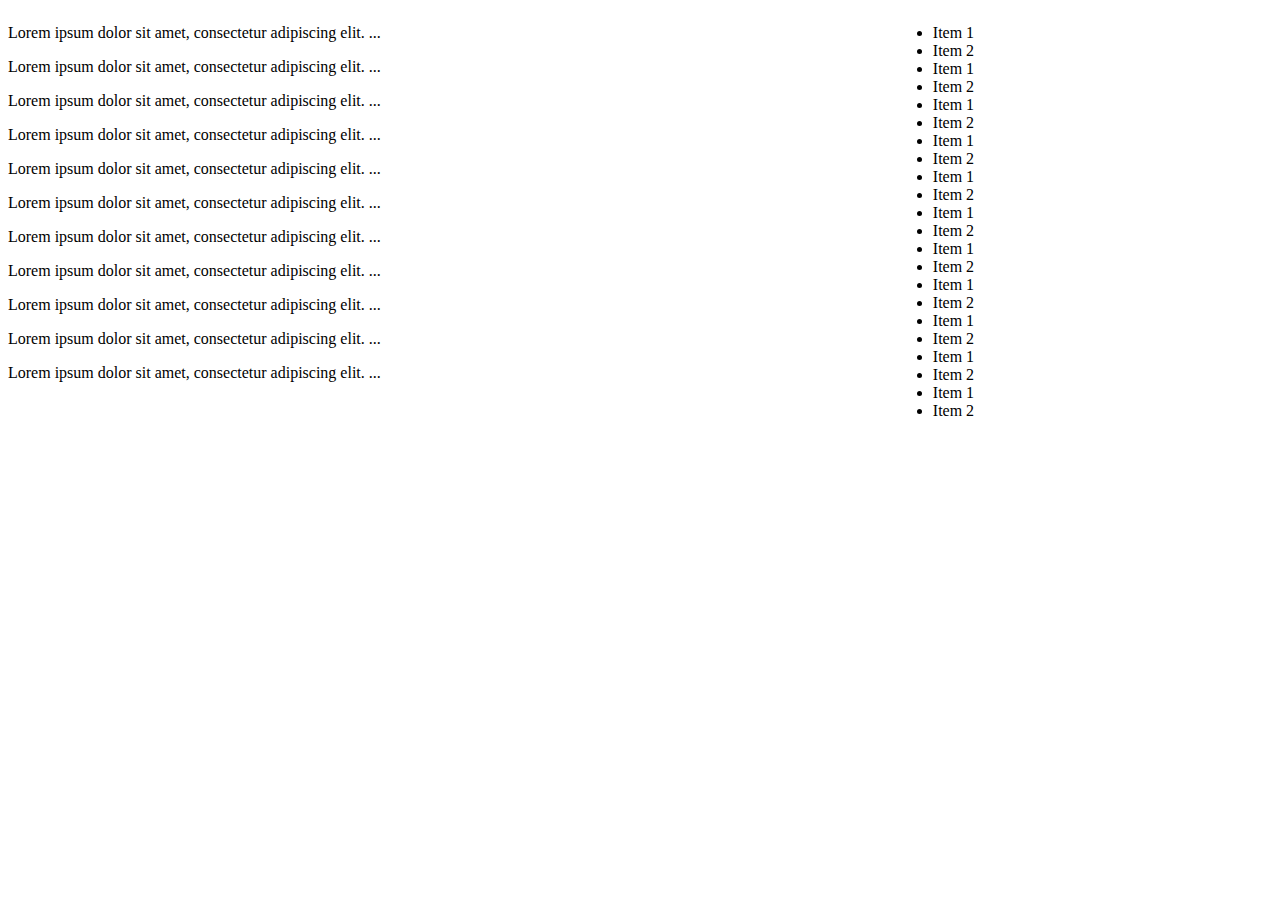
<file: test.html>
<!DOCTYPE html>
<html lang="en">

<head>
    <meta charset="UTF-8">
    <meta name="viewport" content="width=device-width, initial-scale=1.0">
    <title>Document</title>
    <style>
        /* Style for the main content area */
        .main-content {
            width: 70%;
            /* Adjust the width as needed */
            height: 100vh;
            /* Set the height of the main content area */
            float: left;
            overflow: auto;
            /* Enable scrolling for the main content */
        }

        /* Style for the sidebar or second content area */
        .sidebar {
            width: 30%;
            /* Adjust the width as needed */
            height: 100vh;
            /* Set the height of the sidebar */
            float: left;
            overflow: auto;
            /* Enable scrolling for the sidebar */
        }

        /* Clear floating elements to prevent layout issues */
        .clear {
            clear: both;
        }
    </style>
</head>


<body>
    <div class="main-content">
        <!-- Your main content goes here -->
        <p>Lorem ipsum dolor sit amet, consectetur adipiscing elit. ...</p>
        <p>Lorem ipsum dolor sit amet, consectetur adipiscing elit. ...</p>
        <p>Lorem ipsum dolor sit amet, consectetur adipiscing elit. ...</p>
        <p>Lorem ipsum dolor sit amet, consectetur adipiscing elit. ...</p>
        <p>Lorem ipsum dolor sit amet, consectetur adipiscing elit. ...</p>
        <p>Lorem ipsum dolor sit amet, consectetur adipiscing elit. ...</p>
        <p>Lorem ipsum dolor sit amet, consectetur adipiscing elit. ...</p>
        <p>Lorem ipsum dolor sit amet, consectetur adipiscing elit. ...</p>
        <p>Lorem ipsum dolor sit amet, consectetur adipiscing elit. ...</p>
        <p>Lorem ipsum dolor sit amet, consectetur adipiscing elit. ...</p>
        <p>Lorem ipsum dolor sit amet, consectetur adipiscing elit. ...</p>
        <!-- Add more content as needed -->
    </div>

    <div class="sidebar">
        <!-- Your sidebar content goes here -->
        <ul>
            <li>Item 1</li>
            <li>Item 2</li>
            <li>Item 1</li>
            <li>Item 2</li>
            <li>Item 1</li>
            <li>Item 2</li>
            <li>Item 1</li>
            <li>Item 2</li>
            <li>Item 1</li>
            <li>Item 2</li>
            <li>Item 1</li>
            <li>Item 2</li>
            <li>Item 1</li>
            <li>Item 2</li>
            <li>Item 1</li>
            <li>Item 2</li>
            <li>Item 1</li>
            <li>Item 2</li>
            <li>Item 1</li>
            <li>Item 2</li>
            <li>Item 1</li>
            <li>Item 2</li>
            <!-- Add more sidebar content as needed -->
        </ul>
    </div>

    <div class="clear"></div>
</body>

</html>
</file>
